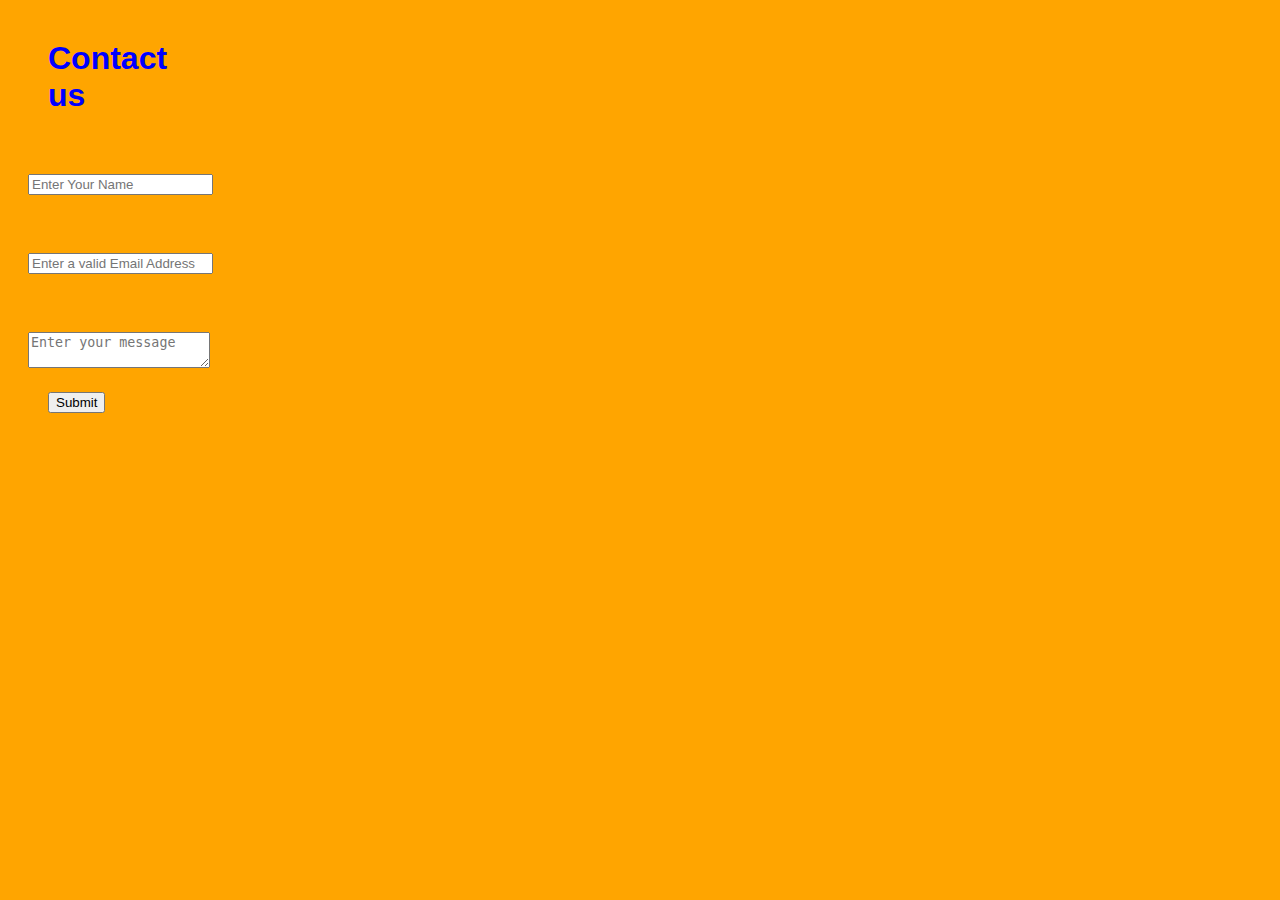
<file: contact.html>
<!DOCTYPE html>
<html lang="en">

<head>
  <meta charset="UTF-8">
  <meta http-equiv="X-UA-Compatible" content="IE=edge">
  <meta name="viewport" content="width=device-width, initial-scale=1.0">
  <link rel="stylesheet" href="contact.css">
  <title>Contact Page</title>
</head>

<body class="contact1">
  <header><h1>Contact us</h1></header></header>
  <form action="">
    <div>
      <input type="text" name="nam" id="name" placeholder="Enter Your Name">
    </div><br>
    <div>
      <input type="email" name="email" id="email" placeholder="Enter a valid Email Address">
    </div><br>
    <div id="mesg">
      <textarea name=""placeholder="Enter your message"></textarea>
    <div>
      <button>Submit</button>
    </div>
  </form>

</body>

</html>
</file>
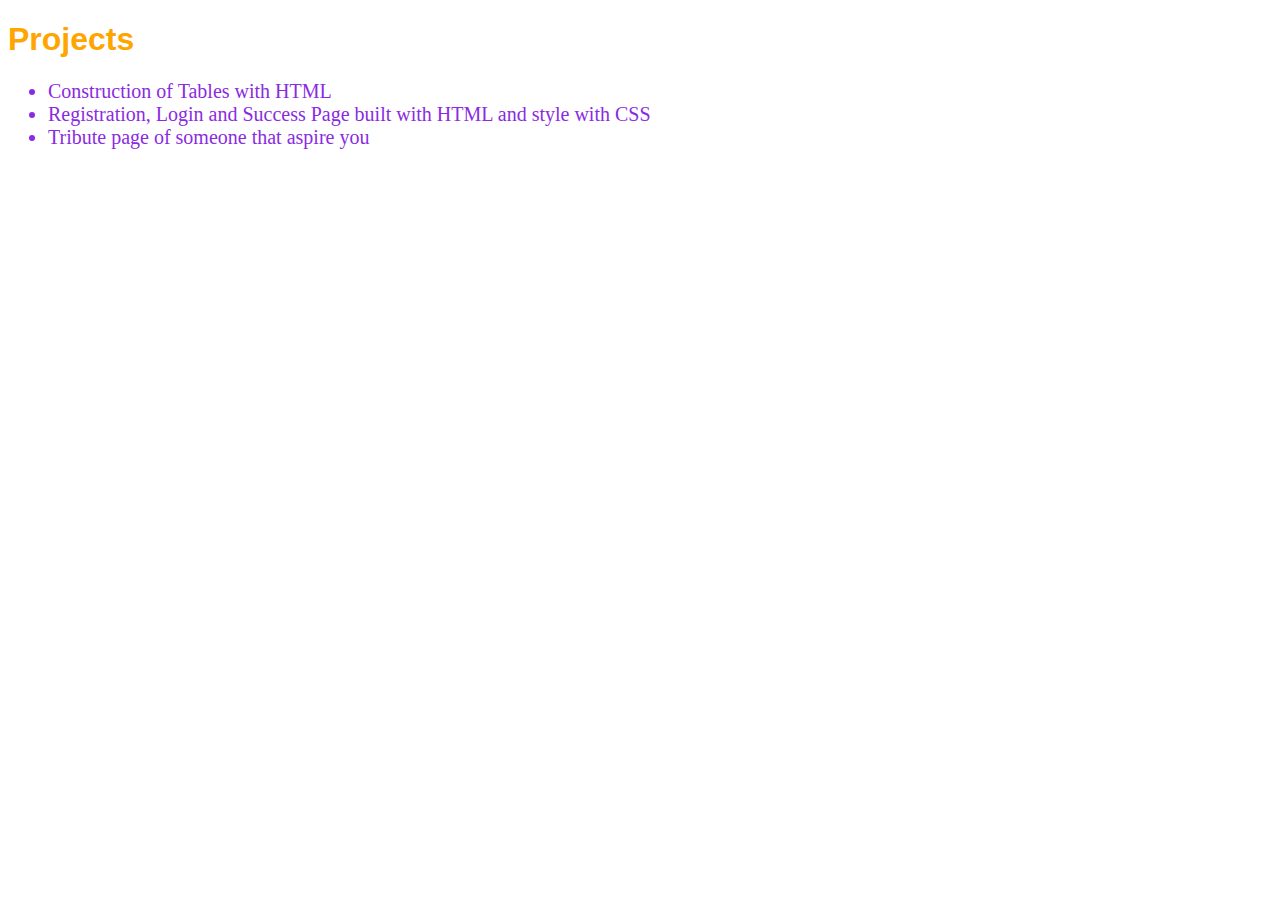
<file: project.html>
<!DOCTYPE html>
<html lang="en">
<head>
  <meta charset="UTF-8">
  <meta http-equiv="X-UA-Compatible" content="IE=edge">
  <meta name="viewport" content="width=device-width, initial-scale=1.0">
  <link rel="stylesheet" href="project.css">
  <title>Project Page</title>
</head>
<body>
 </section>
    <main>
      <h1>Projects</h1>
        <ul><li>Construction of Tables with HTML</li>
        <li>Registration, Login and Success Page built with HTML and style with CSS </li>
        <li>Tribute page of someone that aspire you</li></ul>
    </main>
      </section> 
  
</body>
</html>
</file>
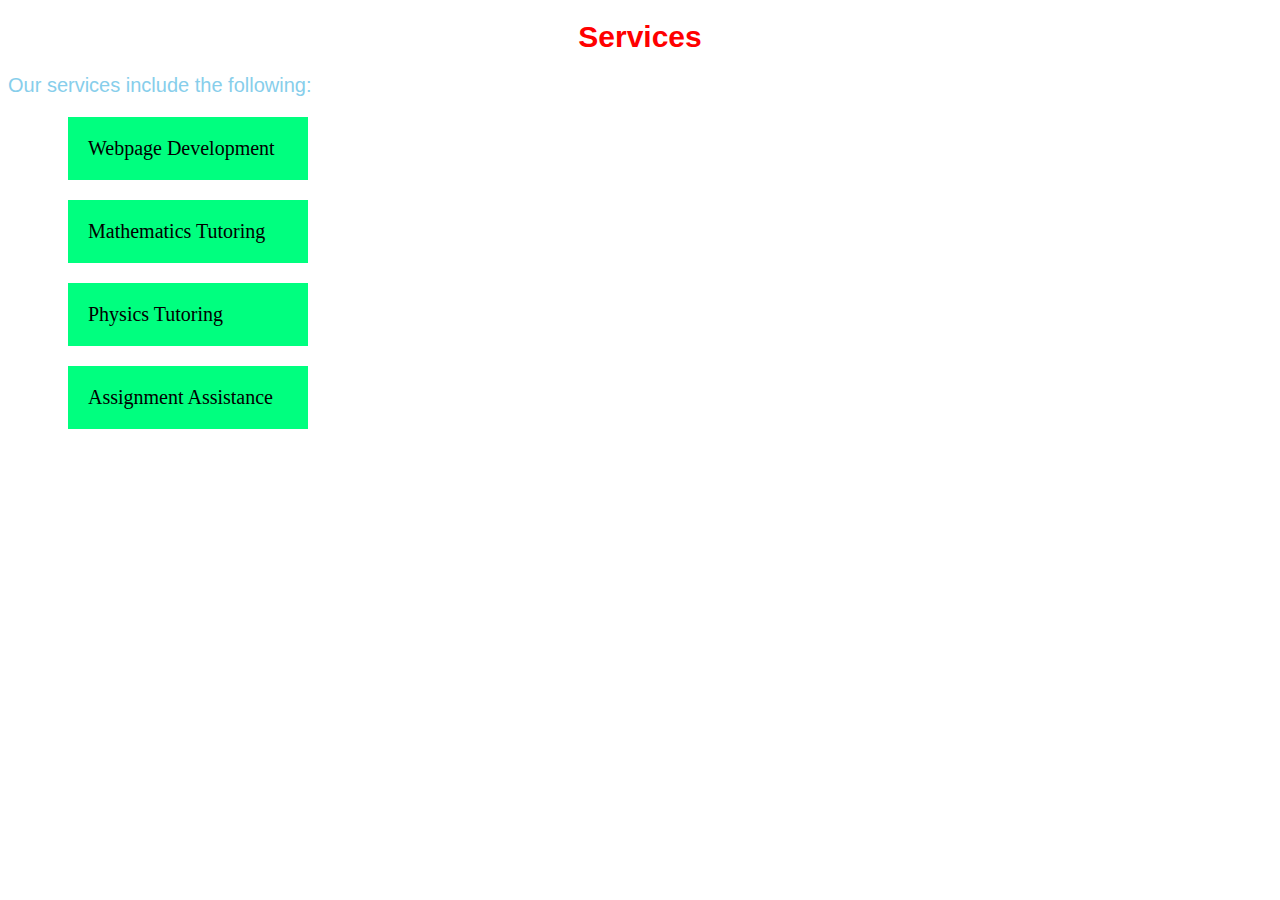
<file: service.html>
<!DOCTYPE html>
<html lang="en">
  <head>
    <meta charset="UTF-8" />
    <meta http-equiv="X-UA-Compatible" content="IE=edge" />
    <meta name="viewport" content="width=device-width, initial-scale=1.0" />
    <link rel="stylesheet" href="service.css" />
    <title>Service Page</title>
  </head>

  <body>
    <section>
      <main>
        <h1>Services</h1>
        <p>Our services include the following:</p>
        <ul>
          <li>Webpage Development</li>
          <li>Mathematics Tutoring</li>
          <li>Physics Tutoring</li>
          <li>Assignment Assistance</li>
        </ul>
      </main>
    </section>
  </body>
</html>
</file>
<file: contact.css>
h1 {
    text-align: center;
    font-family: sans-serif;
    padding: 20px;
    margin: 20px;
    color: blue;
}

.contact1 {
    background-color: orange;
    width: 5px;
    height: 5px;
}

#name,
#email,
button {
    margin: 20px;
    text align: center;
}

#mesg {
    margin: 20px;
}
</file>
<file: project.css>
h1 {
    font-family: sans-serif;
    color: orange;
}

ul li {
    font-size: 20px;
    font-family: serif;
    color: blueviolet;

}
</file>
<file: service.css>
h1 {
    text-align: center;
    font-size: 30px;
    font-family: sans-serif;
    font-weight: 500px;
    color: red;
}

div {
    padding: 10px;
    margin: 0px;
    color: skyblue
}

ul>li {
    display: flex;
    flex-wrap: wrap;
    background-color: springgreen;
    font-size: 20px;
    margin: 20px;
    padding: 20px;
    width: 200px;
}

p {
    font-family: sans-serif;
    font-size: 20px;
    color: skyblue;
}
</file>
